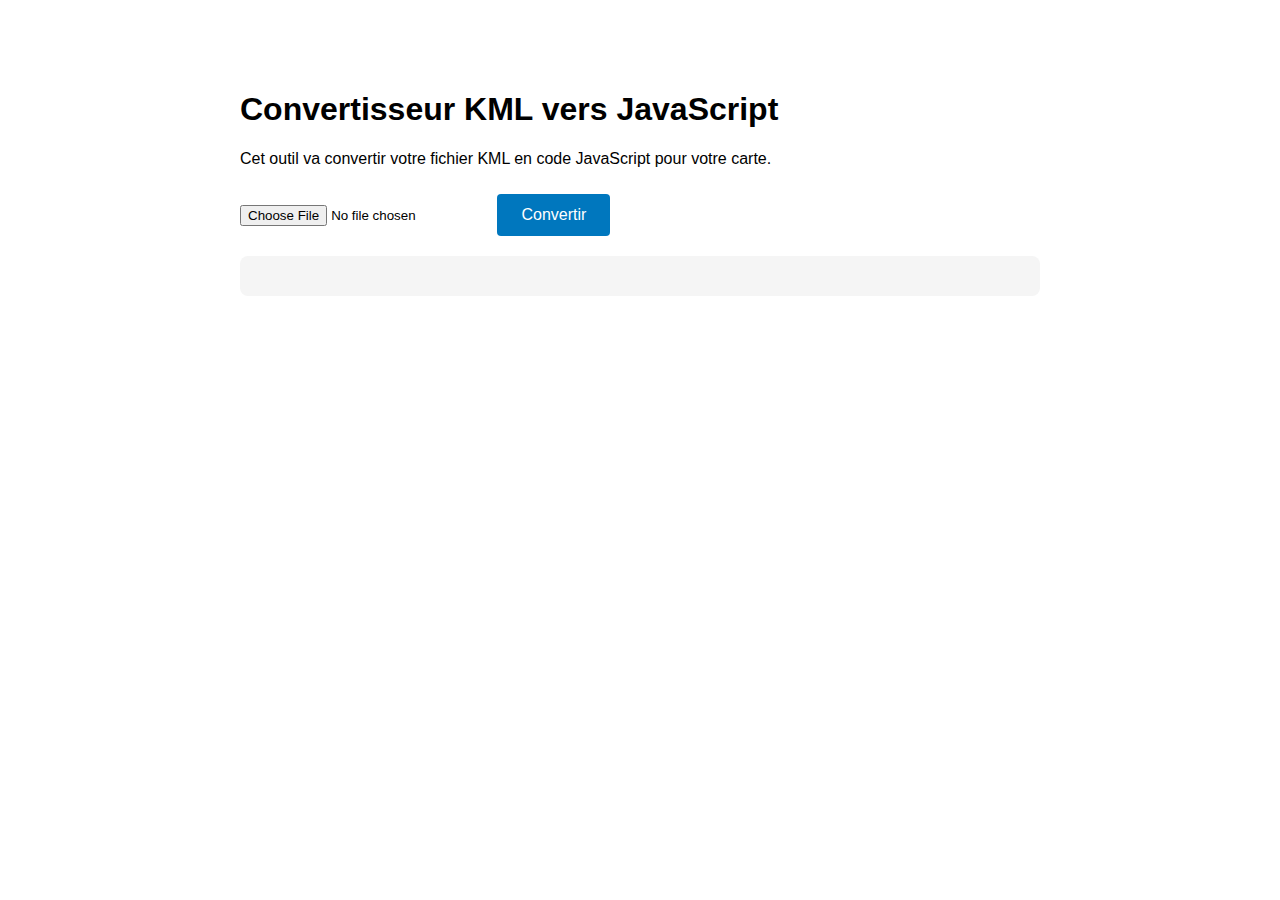
<file: kml-converter.html>
<!DOCTYPE html>
<html lang="fr">
<head>
    <meta charset="UTF-8">
    <meta name="viewport" content="width=device-width, initial-scale=1.0">
    <title>KML to JS Converter</title>
    <style>
        body {
            font-family: Arial, sans-serif;
            max-width: 800px;
            margin: 50px auto;
            padding: 20px;
        }
        #output {
            background: #f5f5f5;
            padding: 20px;
            border-radius: 8px;
            margin-top: 20px;
            max-height: 400px;
            overflow-y: auto;
        }
        button {
            background: #0077BE;
            color: white;
            padding: 12px 24px;
            border: none;
            border-radius: 4px;
            cursor: pointer;
            font-size: 16px;
            margin-top: 10px;
        }
        button:hover {
            background: #005a8d;
        }
        .success {
            color: green;
            font-weight: bold;
        }
        pre {
            white-space: pre-wrap;
            word-wrap: break-word;
        }
    </style>
</head>
<body>
    <h1>Convertisseur KML vers JavaScript</h1>
    <p>Cet outil va convertir votre fichier KML en code JavaScript pour votre carte.</p>
    
    <input type="file" id="kmlFile" accept=".kml" />
    <button onclick="convertKML()">Convertir</button>
    
    <div id="output"></div>
    
    <script>
        function simplifyCoordinates(coords, factor = 20) {
            // Garder 1 point sur X pour simplifier
            const simplified = [];
            for (let i = 0; i < coords.length; i += factor) {
                simplified.push(coords[i]);
            }
            // Toujours garder le dernier point
            if (simplified[simplified.length - 1] !== coords[coords.length - 1]) {
                simplified.push(coords[coords.length - 1]);
            }
            return simplified;
        }
        
        async function convertKML() {
            const fileInput = document.getElementById('kmlFile');
            const output = document.getElementById('output');
            
            if (!fileInput.files || !fileInput.files[0]) {
                output.innerHTML = '<p style="color: red;">Veuillez sélectionner un fichier KML.</p>';
                return;
            }
            
            const file = fileInput.files[0];
            const text = await file.text();
            
            // Parser le XML
            const parser = new DOMParser();
            const xmlDoc = parser.parseFromString(text, 'text/xml');
            
            // Extraire les routes
            const placemarks = xmlDoc.getElementsByTagName('Placemark');
            const routes = {};
            
            output.innerHTML = '<p>Traitement en cours...</p>';
            
            for (let i = 0; i < placemarks.length; i++) {
                const placemark = placemarks[i];
                
                // Nom
                const nameElement = placemark.getElementsByTagName('name')[0];
                const name = nameElement ? nameElement.textContent : `Route ${i + 1}`;
                
                // Coordonnées
                const coordsElement = placemark.getElementsByTagName('coordinates')[0];
                if (coordsElement) {
                    const coordsText = coordsElement.textContent.trim();
                    const coordPairs = coordsText.split(/\s+/).filter(c => c.length > 0);
                    
                    const coordinates = coordPairs.map(pair => {
                        const [lng, lat] = pair.split(',');
                        return [parseFloat(lat), parseFloat(lng)];
                    });
                    
                    // Simplifier
                    const simplified = simplifyCoordinates(coordinates, 20);
                    
                    const routeName = name.toLowerCase()
                        .replace(/\s+/g, '_')
                        .replace(/[àáâã]/g, 'a')
                        .replace(/[éèêë]/g, 'e')
                        .replace(/[^a-z0-9_]/g, '');
                    
                    routes[routeName] = simplified;
                    
                    console.log(`${name}: ${coordinates.length} → ${simplified.length} points`);
                }
            }
            
            // Générer le code JavaScript
            let jsCode = `// ==========================================
// ITINÉRAIRES ROUTIERS (Polylines)
// ==========================================

const routePolylines = {\n`;
            
            const routeKeys = Object.keys(routes);
            routeKeys.forEach((key, index) => {
                jsCode += `  '${key}': ${JSON.stringify(routes[key])}`;
                if (index < routeKeys.length - 1) {
                    jsCode += ',';
                }
                jsCode += '\n';
            });
            
            jsCode += `};

// Fonction pour dessiner les itinéraires routiers
function drawRoadRoutes() {
  Object.keys(routePolylines).forEach(routeName => {
    const polyline = L.polyline(routePolylines[routeName], {
      color: '#FF6B35',
      weight: 3,
      opacity: 0.7
    }).addTo(map);
  });
}`;
            
            // Afficher le résultat
            output.innerHTML = `
                <p class="success">✓ Conversion réussie ! ${routeKeys.length} route(s) trouvée(s)</p>
                <button onclick="copyToClipboard()">📋 Copier le code</button>
                <button onclick="downloadCode()">💾 Télécharger routes_polylines.js</button>
                <pre id="jsCode">${jsCode}</pre>
            `;
            
            // Stocker le code pour copie/téléchargement
            window.generatedCode = jsCode;
        }
        
        function copyToClipboard() {
            navigator.clipboard.writeText(window.generatedCode).then(() => {
                alert('Code copié dans le presse-papier !');
            });
        }
        
        function downloadCode() {
            const blob = new Blob([window.generatedCode], { type: 'text/javascript' });
            const url = URL.createObjectURL(blob);
            const a = document.createElement('a');
            a.href = url;
            a.download = 'routes_polylines.js';
            a.click();
            URL.revokeObjectURL(url);
        }
    </script>
</body>
</html>
</file>
